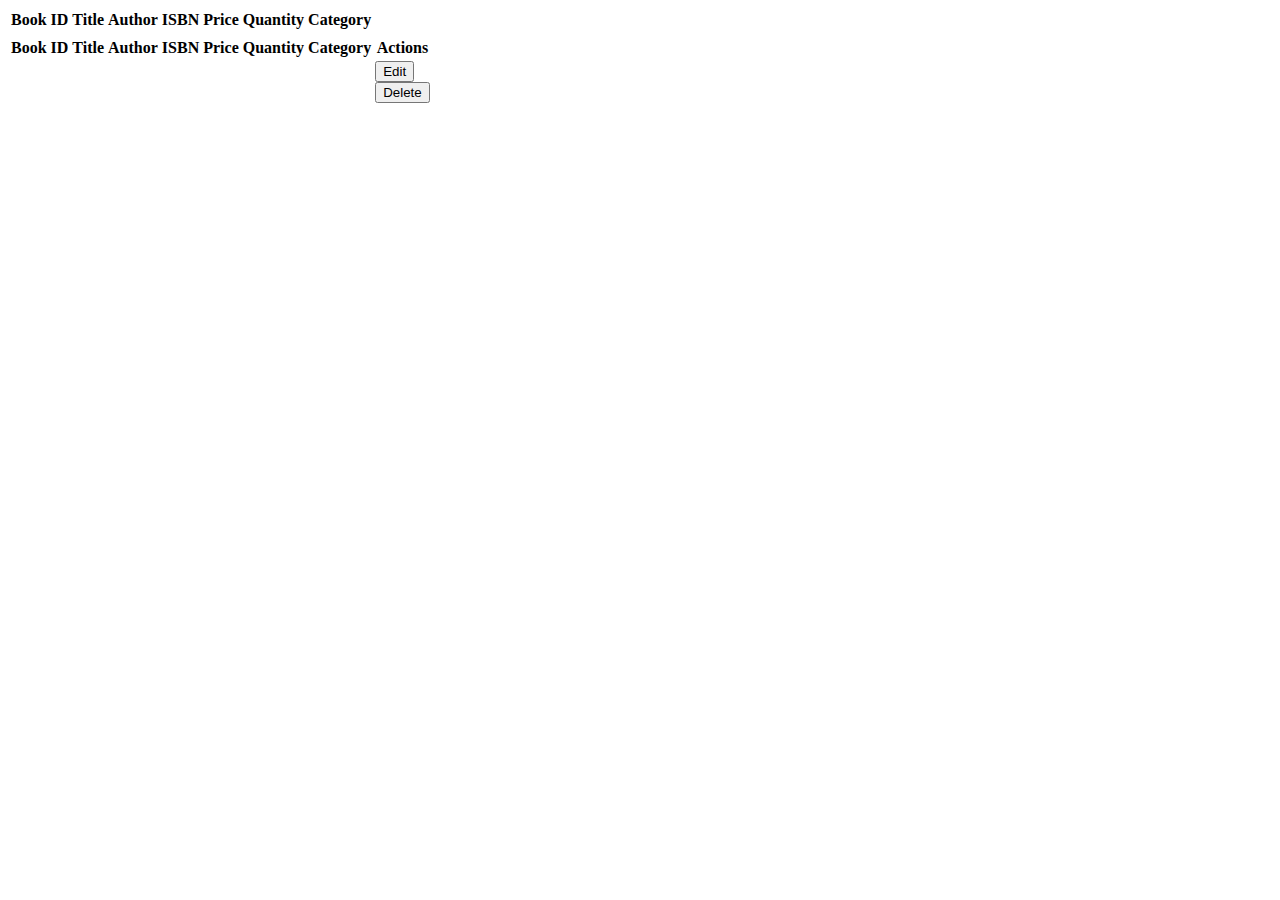
<file: Magic_Of_Books/Bookstore/src/main/resources/templates/admin/books.html>
<!DOCTYPE html>
<html lang="en" xmlns:th="http://www.thymeleaf.org">
<head th:replace="admin/fragments/common :: head(~{::title}, ~{}, ${_csrf})">
    <title>Books</title>
</head>
<body>
<th:block th:replace="admin/fragments/common :: main('books', ~{::main})">
    <main class="col-md-9 ml-sm-auto col-lg-10 px-4" role="main">
        <div class="table-responsive pt-3 pb-2" sec:authorize="hasRole('ADMIN')">
            <table class="table table-hover table-sm">
                <thead>
                <tr>
                    <th>Book ID</th>
                    <th>Title</th>
                    <th>Author</th>
                    <th>ISBN</th>
                    <th>Price</th>
                    <th>Quantity</th>
                    <th>Category</th>
                </tr>
                </thead>
                <tbody>
                <tr th:each="book : ${books}">
                    <td th:text="${book.id}"></td>
                    <td th:text="${book.title}"></td>
                    <td th:text="${book.author}"></td>
                    <td th:text="${book.isbn}"></td>
                    <td th:text="${book.price}"></td>
                    <td th:text="${book.quantity}"></td>
                    <td th:text="${book.category}"></td>
                </tr>
                </tbody>
            </table>
        </div>
        <div class="table-responsive" sec:authorize="hasRole('SUPER_ADMIN')">
            <table class="table table-hover table-sm">
                <thead>
                <tr>
                    <th>Book ID</th>
                    <th>Title</th>
                    <th>Author</th>
                    <th>ISBN</th>
                    <th>Price</th>
                    <th>Quantity</th>
                    <th>Category</th>
                    <th>Actions</th>
                </tr>
                </thead>
                <tbody>
                <tr th:each="book : ${books}">
                    <td th:text="${book.id}"></td>
                    <td th:text="${book.title}"></td>
                    <td th:text="${book.author}"></td>
                    <td th:text="${book.isbn}"></td>
                    <td th:text="${book.price}"></td>
                    <td th:text="${book.quantity}"></td>
                    <td th:text="${book.category}"></td>
                    <td>
                        <form action="#" class="d-inline" method="post"
                              th:action="@{/admin/books/edit}">
                            <input name="id" th:value="${book.id}" type="hidden"/>
                            <button class="btn btn-sm btn-outline-primary my-2 my-sm-0" type="submit">Edit</button>
                        </form>
                        <form action="#" class="d-inline" method="post"
                              th:action="@{/admin/books/delete}">
                            <input name="id" th:value="${book.id}" type="hidden"/>
                            <button class="btn btn-sm btn-outline-primary my-2 my-sm-0" type="submit">Delete</button>
                        </form>
                    </td>
                </tr>
                </tbody>
            </table>
        </div>
    </main>
</th:block>
<th:block th:replace="admin/fragments/common :: scripts"/>
</body>
</html>
</file>
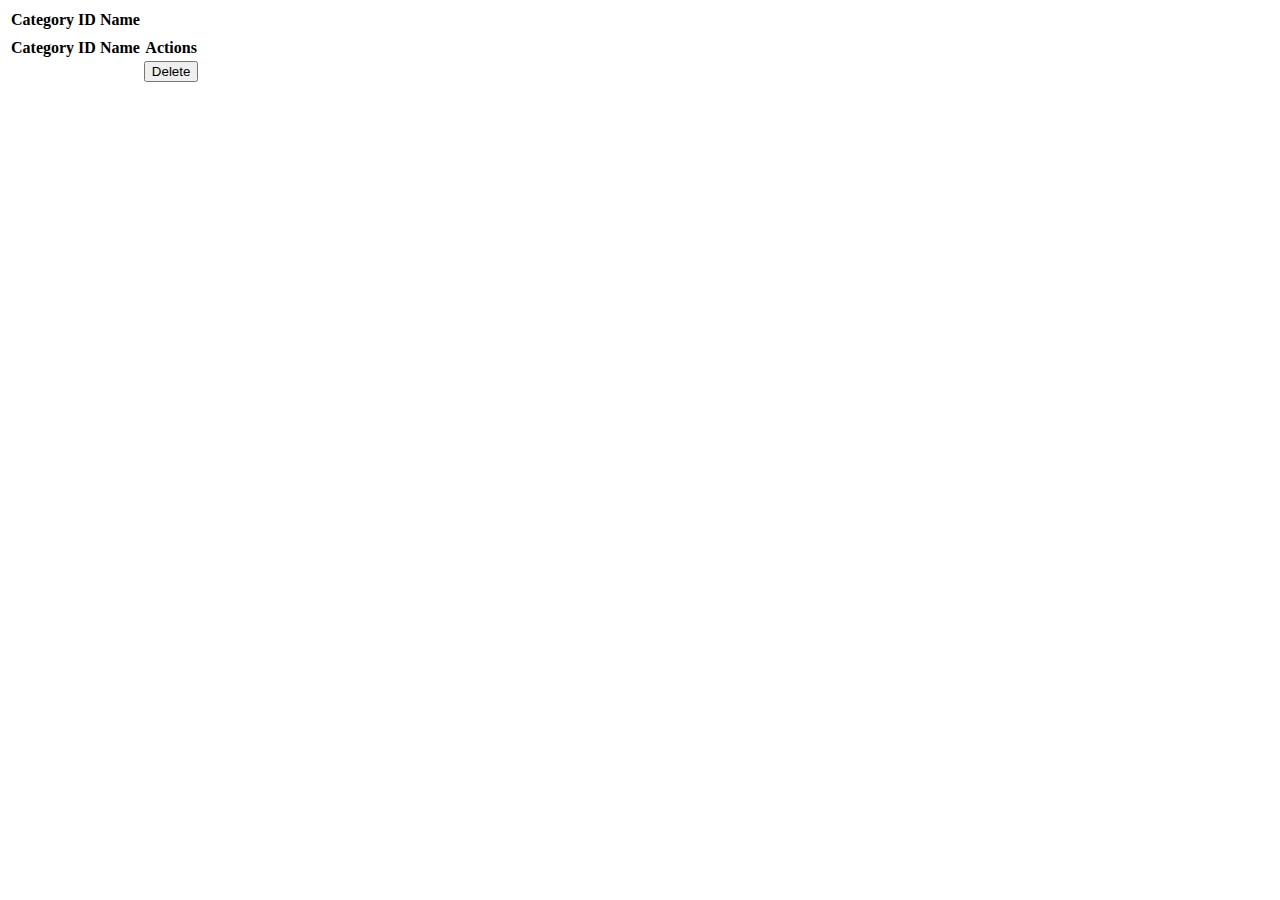
<file: Magic_Of_Books/Bookstore/src/main/resources/templates/admin/categories.html>
<!DOCTYPE html>
<html lang="en" xmlns:th="http://www.thymeleaf.org">
<head th:replace="admin/fragments/common :: head(~{::title}, ~{}, ${_csrf})">
    <title>Categories</title>
</head>
<body>
<th:block th:replace="admin/fragments/common :: main('categories', ~{::main})">
    <main class="col-md-9 ml-sm-auto col-lg-10 px-4" role="main">
        <div class="table-responsive pt-3 pb-2" sec:authorize="hasRole('ADMIN')">
            <table class="table table-hover table-sm">
                <thead>
                <tr>
                    <th>Category ID</th>
                    <th>Name</th>
                </tr>
                </thead>
                <tbody>
                <tr th:each="category : ${categories}">
                    <td th:text="${category.id}"></td>
                    <td th:text="${category.name}"></td>
                </tr>
                </tbody>
            </table>
        </div>
        <div class="table-responsive" sec:authorize="hasRole('SUPER_ADMIN')">
            <table class="table table-hover table-sm">
                <thead>
                <tr>
                    <th>Category ID</th>
                    <th>Name</th>
                    <th>Actions</th>
                </tr>
                </thead>
                <tbody>
                <tr th:each="category : ${categories}">
                    <td th:text="${category.id}"></td>
                    <td th:text="${category.name}"></td>
                    <td>
                        <form action="#" method="post"
                              th:action="@{/admin/categories/delete}">
                            <input name="id" th:value="${category.id}" type="hidden"/>
                            <button class="btn btn-sm btn-outline-primary my-2 my-sm-0" type="submit">Delete</button>
                        </form>
                    </td>
                </tr>
                </tbody>
            </table>
        </div>
    </main>
</th:block>
<th:block th:replace="admin/fragments/common :: scripts"/>
</body>
</html>
</file>
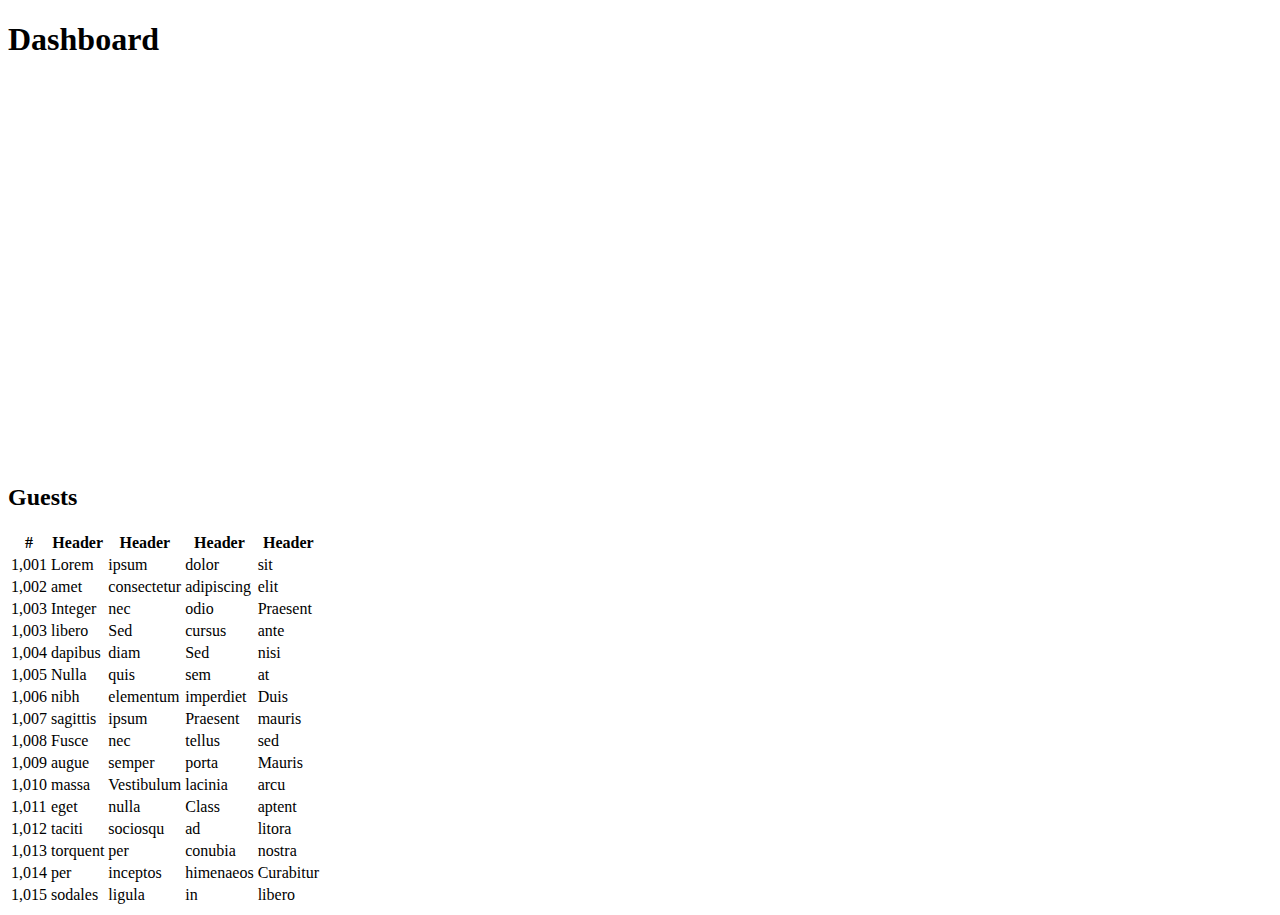
<file: Magic_Of_Books/Bookstore/src/main/resources/templates/admin/dashboard.html>
<!DOCTYPE html>
<html lang="en" xmlns:th="http://www.thymeleaf.org">
<head th:replace="admin/fragments/common :: head(~{::title}, ~{}, ${_csrf})">
    <title>Dashboard</title>
</head>
<body>
<th:block th:replace="admin/fragments/common :: main('dashboard', ~{::main})">
    <main class="col-md-9 ml-sm-auto col-lg-10 px-4" role="main">
        <div class="d-flex justify-content-between flex-wrap flex-md-nowrap align-items-center pt-3 pb-2 mb-3 border-bottom">
            <h1 class="h2">Dashboard</h1>
        </div>
        <canvas class="my-4 w-100" height="380" id="myChart" width="900"></canvas>
        <h2>Guests</h2>
        <div class="table-responsive">
            <table class="table table-striped table-sm">
                <thead>
                <tr>
                    <th>#</th>
                    <th>Header</th>
                    <th>Header</th>
                    <th>Header</th>
                    <th>Header</th>
                </tr>
                </thead>
                <tbody>
                <tr>
                    <td>1,001</td>
                    <td>Lorem</td>
                    <td>ipsum</td>
                    <td>dolor</td>
                    <td>sit</td>
                </tr>
                <tr>
                    <td>1,002</td>
                    <td>amet</td>
                    <td>consectetur</td>
                    <td>adipiscing</td>
                    <td>elit</td>
                </tr>
                <tr>
                    <td>1,003</td>
                    <td>Integer</td>
                    <td>nec</td>
                    <td>odio</td>
                    <td>Praesent</td>
                </tr>
                <tr>
                    <td>1,003</td>
                    <td>libero</td>
                    <td>Sed</td>
                    <td>cursus</td>
                    <td>ante</td>
                </tr>
                <tr>
                    <td>1,004</td>
                    <td>dapibus</td>
                    <td>diam</td>
                    <td>Sed</td>
                    <td>nisi</td>
                </tr>
                <tr>
                    <td>1,005</td>
                    <td>Nulla</td>
                    <td>quis</td>
                    <td>sem</td>
                    <td>at</td>
                </tr>
                <tr>
                    <td>1,006</td>
                    <td>nibh</td>
                    <td>elementum</td>
                    <td>imperdiet</td>
                    <td>Duis</td>
                </tr>
                <tr>
                    <td>1,007</td>
                    <td>sagittis</td>
                    <td>ipsum</td>
                    <td>Praesent</td>
                    <td>mauris</td>
                </tr>
                <tr>
                    <td>1,008</td>
                    <td>Fusce</td>
                    <td>nec</td>
                    <td>tellus</td>
                    <td>sed</td>
                </tr>
                <tr>
                    <td>1,009</td>
                    <td>augue</td>
                    <td>semper</td>
                    <td>porta</td>
                    <td>Mauris</td>
                </tr>
                <tr>
                    <td>1,010</td>
                    <td>massa</td>
                    <td>Vestibulum</td>
                    <td>lacinia</td>
                    <td>arcu</td>
                </tr>
                <tr>
                    <td>1,011</td>
                    <td>eget</td>
                    <td>nulla</td>
                    <td>Class</td>
                    <td>aptent</td>
                </tr>
                <tr>
                    <td>1,012</td>
                    <td>taciti</td>
                    <td>sociosqu</td>
                    <td>ad</td>
                    <td>litora</td>
                </tr>
                <tr>
                    <td>1,013</td>
                    <td>torquent</td>
                    <td>per</td>
                    <td>conubia</td>
                    <td>nostra</td>
                </tr>
                <tr>
                    <td>1,014</td>
                    <td>per</td>
                    <td>inceptos</td>
                    <td>himenaeos</td>
                    <td>Curabitur</td>
                </tr>
                <tr>
                    <td>1,015</td>
                    <td>sodales</td>
                    <td>ligula</td>
                    <td>in</td>
                    <td>libero</td>
                </tr>
                </tbody>
            </table>
        </div>
    </main>
</th:block>
<th:block th:replace="admin/fragments/common :: scripts"/>
<script th:src="@{/webjars/chartjs/Chart.min.js}" type="text/javascript"></script>
<script th:src="@{/js/admin/dashboard.js}" type="text/javascript"></script>
</body>
</html>
</file>
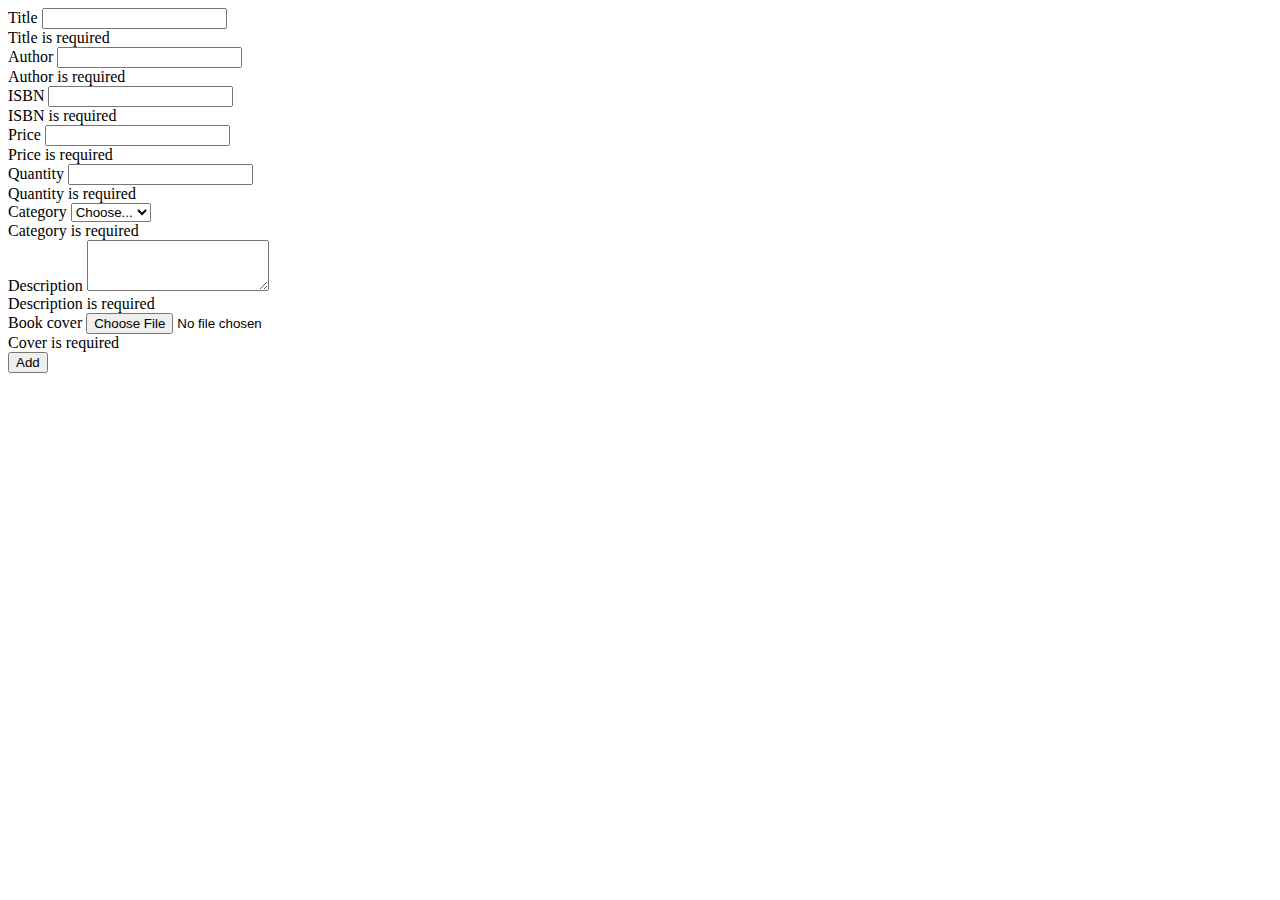
<file: Magic_Of_Books/Bookstore/src/main/resources/templates/admin/new_book.html>
<!DOCTYPE html>
<html lang="en" xmlns:th="http://www.thymeleaf.org">
<head th:replace="admin/fragments/common :: head(~{::title}, ~{}, ${_csrf})">
    <title>New Book</title>
</head>
<body>
<th:block th:replace="admin/fragments/common :: main('', ~{::main})">
    <main class="col-md-9 ml-sm-auto col-lg-10 px-0" role="main">
        <div class="container my-3">
            <form action="#" class="needs-validation" enctype="multipart/form-data" method="post" novalidate
                  th:action="@{/admin/new-book/add}"
                  th:object="${bookForm}">
                <div class="row">
                    <div class="col-md-6 offset-md-3 mb-3">
                        <label th:for="${#ids.next('title')}">Title</label>
                        <input class="form-control" placeholder="" required th:field="*{title}" type="text">
                        <div class="invalid-feedback">
                            Title is required
                        </div>
                        <div class="server-invalid-feedback"
                             th:errors="*{title}" th:if="${#fields.hasErrors('title')}">
                        </div>
                    </div>
                    <div class="col-md-6 offset-md-3 mb-3">
                        <label th:for="${#ids.next('author')}">Author</label>
                        <input class="form-control" placeholder="" required th:field="*{author}" type="text">
                        <div class="invalid-feedback">
                            Author is required
                        </div>
                        <div class="server-invalid-feedback"
                             th:errors="*{author}" th:if="${#fields.hasErrors('author')}">
                        </div>
                    </div>
                    <div class="col-md-6 offset-md-3 mb-3">
                        <label th:for="${#ids.next('isbn')}">ISBN</label>
                        <input class="form-control" placeholder="" required th:field="*{isbn}" type="text">
                        <div class="invalid-feedback">
                            ISBN is required
                        </div>
                        <div class="server-invalid-feedback"
                             th:errors="*{isbn}" th:if="${#fields.hasErrors('isbn')}">
                        </div>
                    </div>
                    <div class="col-md-6 offset-md-3 mb-3">
                        <label th:for="${#ids.next('price')}">Price</label>
                        <input class="form-control" placeholder="" required th:field="*{price}" type="text">
                        <div class="invalid-feedback">
                            Price is required
                        </div>
                        <div class="server-invalid-feedback"
                             th:errors="*{price}" th:if="${#fields.hasErrors('price')}">
                        </div>
                    </div>
                    <div class="col-md-6 offset-md-3 mb-3">
                        <label th:for="${#ids.next('quantity')}">Quantity</label>
                        <input class="form-control" placeholder="" required th:field="*{quantity}" type="text">
                        <div class="invalid-feedback">
                            Quantity is required
                        </div>
                        <div class="server-invalid-feedback"
                             th:errors="*{quantity}" th:if="${#fields.hasErrors('quantity')}">
                        </div>
                    </div>
                    <div class="col-md-6 offset-md-3 mb-3">
                        <label th:for="${#ids.next('category')}">Category</label>
                        <select class="form-control" required th:field="*{category}">
                            <option selected value="">Choose...</option>
                            <option th:each="category : ${categories}"
                                    th:text="${category.name}"
                                    th:value="${category.name}"></option>
                        </select>
                        <div class="invalid-feedback">
                            Category is required
                        </div>
                        <div class="server-invalid-feedback"
                             th:errors="*{category}" th:if="${#fields.hasErrors('category')}">
                        </div>
                    </div>
                    <div class="col-md-6 offset-md-3 mb-3">
                        <label th:for="${#ids.next('description')}">Description</label>
                        <textarea class="form-control" required rows="3" th:field="*{description}"></textarea>
                        <div class="invalid-feedback">
                            Description is required
                        </div>
                        <div class="server-invalid-feedback"
                             th:errors="*{description}" th:if="${#fields.hasErrors('description')}">
                        </div>
                    </div>
                    <div class="col-md-6 offset-md-3 mb-3">
                        <label th:for="${#ids.next('cover')}">Book cover</label>
                        <input class="form-control-file" required th:field="*{cover}" type="file">
                        <div class="invalid-feedback">
                            Cover is required
                        </div>
                        <div class="server-invalid-feedback"
                             th:errors="*{cover}" th:if="${#fields.hasErrors('cover')}">
                        </div>
                    </div>
                    <div class="col-md-6 offset-md-3 mb-3">
                        <button class="btn btn-primary float-right" type="submit">Add</button>
                    </div>
                </div>
            </form>
        </div>
    </main>
</th:block>
<th:block th:replace="admin/fragments/common :: scripts"/>
</body>
</html>
</file>
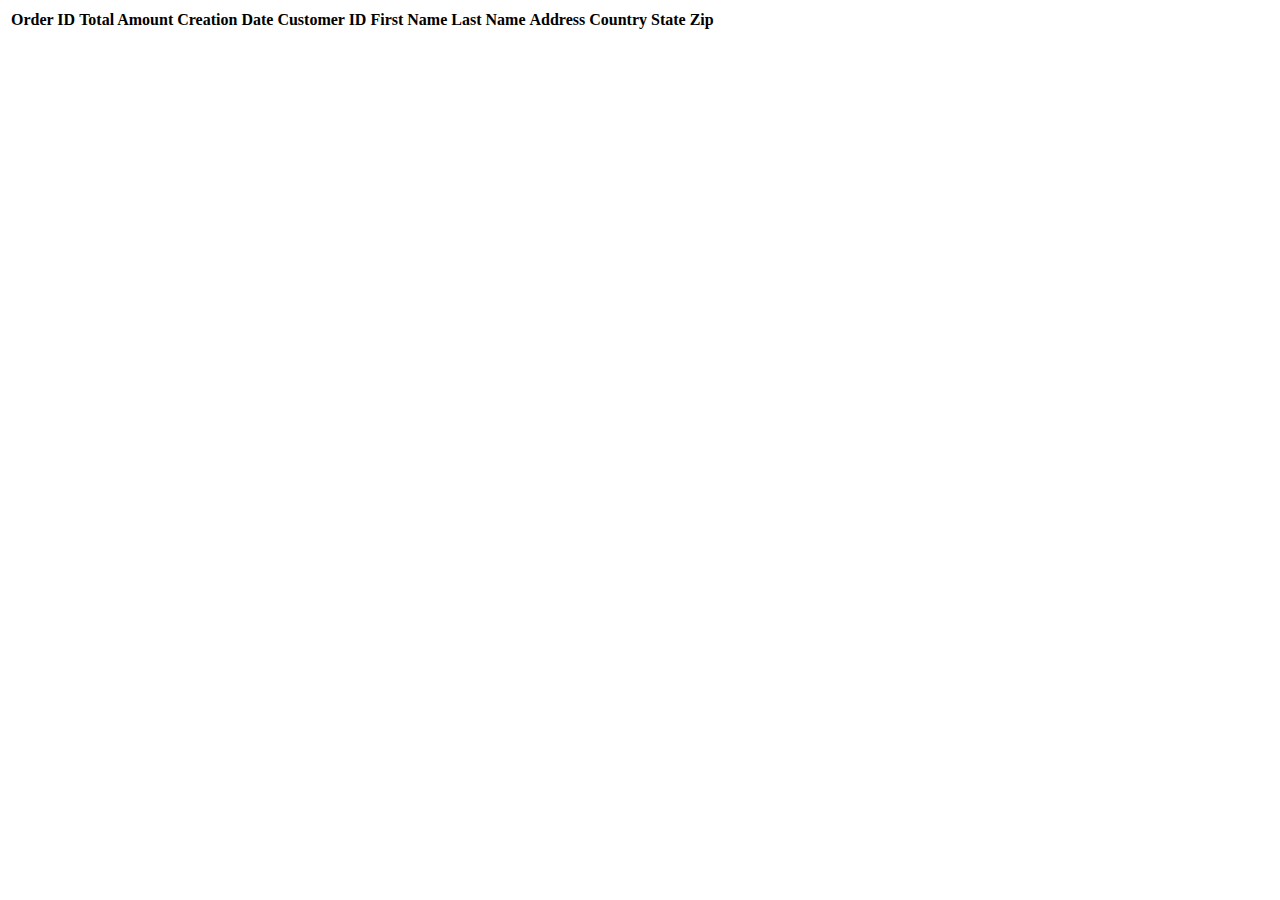
<file: Magic_Of_Books/Bookstore/src/main/resources/templates/admin/orders.html>
<!DOCTYPE html>
<html lang="en" xmlns:th="http://www.thymeleaf.org">
<head th:replace="admin/fragments/common :: head(~{::title}, ~{}, ${_csrf})">
    <title>Orders</title>
</head>
<body>
<th:block th:replace="admin/fragments/common :: main('orders', ~{::main})">
    <main class="col-md-9 ml-sm-auto col-lg-10 px-4" role="main">
        <div class="table-responsive pt-3 pb-2">
            <table class="table table-hover table-sm">
                <thead>
                <tr>
                    <th>Order ID</th>
                    <th>Total Amount</th>
                    <th>Creation Date</th>
                    <th>Customer ID</th>
                    <th>First Name</th>
                    <th>Last Name</th>
                    <th>Address</th>
                    <th>Country</th>
                    <th>State</th>
                    <th>Zip</th>
                </tr>
                </thead>
                <tbody>
                <tr th:each="order : ${orders}">
                    <td th:text="${order.id}"></td>
                    <td th:text="${'$' + order.totalAmount}"></td>
                    <td th:text="${#dates.format(order.creationDate, 'dd-MM-yyyy HH:mm')}"></td>
                    <td th:text="${order.customer.id}"></td>
                    <td th:text="${order.customer.firstName}"></td>
                    <td th:text="${order.customer.lastName}"></td>
                    <td th:text="${order.customer.address}"></td>
                    <td th:text="${order.customer.country}"></td>
                    <td th:text="${order.customer.state}"></td>
                    <td th:text="${order.customer.zip}"></td>
                </tr>
                </tbody>
            </table>
        </div>
    </main>
</th:block>
<th:block th:replace="admin/fragments/common :: scripts"/>
</body>
</html>
</file>
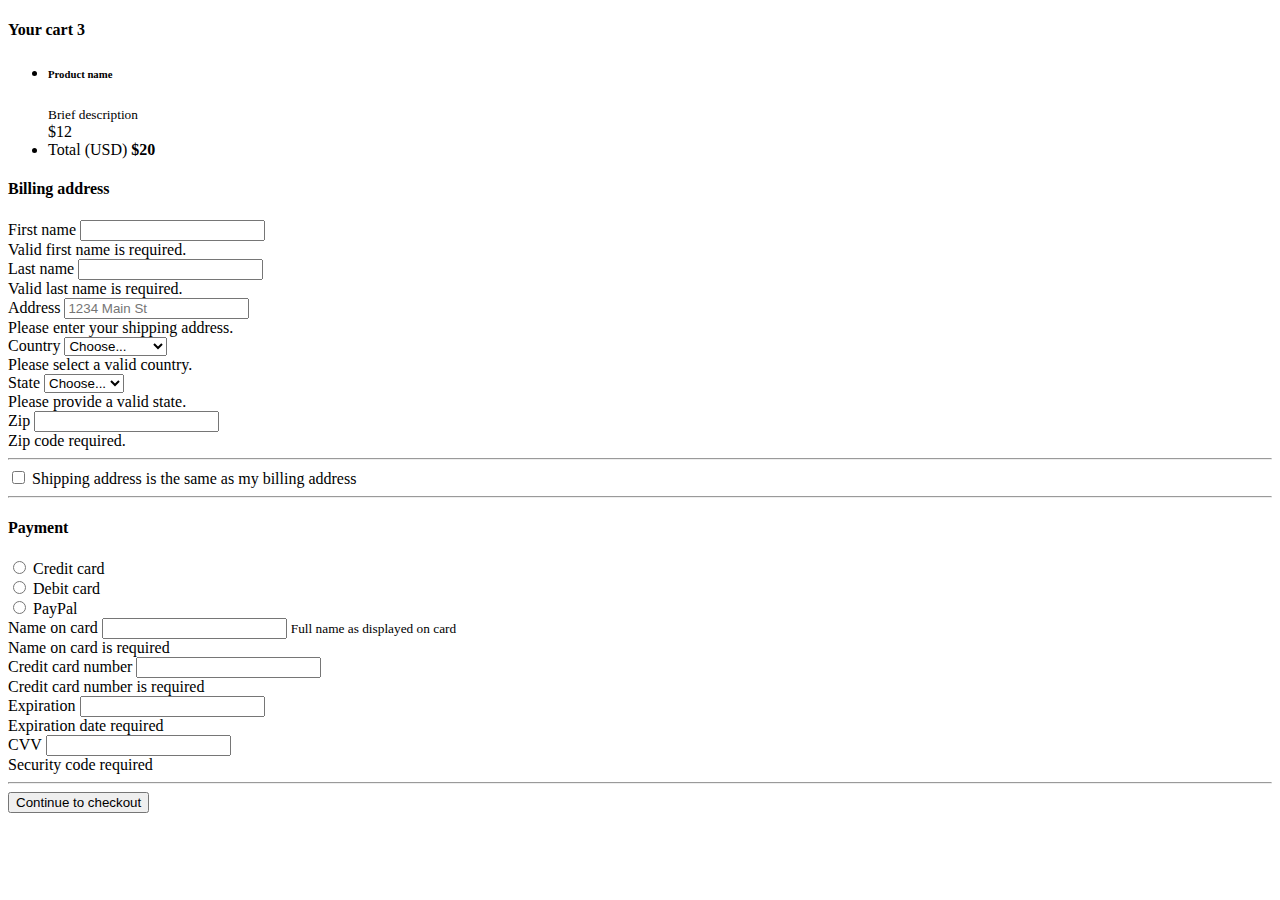
<file: Magic_Of_Books/Bookstore/src/main/resources/templates/user/checkout.html>
<!DOCTYPE html>
<html lang="en" xmlns:th="http://www.thymeleaf.org">
<head th:replace="user/fragments/common :: head(~{::title}, ~{}, ${_csrf})">
    <title>Checkout</title>
</head>
<body>
<th:block th:replace="user/fragments/common :: main(${categories}, ~{::main})">
    <main class="container" role="main">
        <div class="row mt-4">
            <div class="col-md-4 order-md-2 mb-4">
                <h4 class="d-flex justify-content-between align-items-center mb-3">
                    <span class="text-muted">Your cart</span>
                    <span class="badge badge-secondary badge-pill" th:text="${cart.itemsNumber}">3</span>
                </h4>
                <ul class="list-group mb-3">
                    <li class="list-group-item d-flex justify-content-between lh-condensed"
                        th:each="item : ${cart.items}">
                        <div>
                            <h6 class="my-0" th:text="${item.book.title}">Product name</h6>
                            <small class="text-muted" th:text="${'by ' + item.book.author}">Brief description</small>
                        </div>
                        <span class="text-muted" th:text="${'$' + item.totalPrice}">$12</span>
                    </li>
                    <li class="list-group-item d-flex justify-content-between">
                        <span>Total (USD)</span>
                        <strong th:text="${'$' + cart.totalPrice}">$20</strong>
                    </li>
                </ul>
            </div>
            <div class="col-md-8 order-md-1 mb-4">
                <h4 class="mb-3">Billing address</h4>
                <form action="#" class="needs-validation" method="post" novalidate th:action="@{/pay}"
                      th:object="${billingForm}">
                    <div class="row">
                        <div class="col-md-6 mb-3">
                            <label th:for="${#ids.next('firstName')}">First name</label>
                            <input class="form-control" placeholder="" required
                                   th:field="*{firstName}"
                                   type="text">
                            <div class="invalid-feedback">
                                Valid first name is required.
                            </div>
                            <div class="server-invalid-feedback"
                                 th:errors="*{firstName}" th:if="${#fields.hasErrors('firstName')}">
                            </div>
                        </div>
                        <div class="col-md-6 mb-3">
                            <label th:for="${#ids.next('lastName')}">Last name</label>
                            <input class="form-control" placeholder="" required
                                   th:field="*{lastName}"
                                   type="text">
                            <div class="invalid-feedback">
                                Valid last name is required.
                            </div>
                            <div class="server-invalid-feedback"
                                 th:errors="*{lastName}" th:if="${#fields.hasErrors('lastName')}">
                            </div>
                        </div>
                    </div>

                    <div class="mb-3">
                        <label th:for="${#ids.next('address')}">Address</label>
                        <input class="form-control" placeholder="1234 Main St" required
                               th:field="*{address}"
                               type="text">
                        <div class="invalid-feedback">
                            Please enter your shipping address.
                        </div>
                        <div class="server-invalid-feedback"
                             th:errors="*{address}" th:if="${#fields.hasErrors('address')}">
                        </div>
                    </div>

                    <div class="row">
                        <div class="col-md-5 mb-3">
                            <label th:for="${#ids.next('country')}">Country</label>
                            <select class="custom-select d-block w-100" required
                                    th:field="*{country}">
                                <option value="">Choose...</option>
                                <option value="United States">United States</option>
                            </select>
                            <div class="invalid-feedback">
                                Please select a valid country.
                            </div>
                        </div>
                        <div class="col-md-4 mb-3">
                            <label th:for="${#ids.next('state')}">State</label>
                            <select class="custom-select d-block w-100" required
                                    th:field="*{state}">
                                <option value="">Choose...</option>
                                <option value="California">California</option>
                            </select>
                            <div class="invalid-feedback">
                                Please provide a valid state.
                            </div>
                        </div>
                        <div class="col-md-3 mb-3">
                            <label th:for="${#ids.next('zip')}">Zip</label>
                            <input class="form-control" placeholder="" required
                                   th:field="*{zip}"
                                   type="text">
                            <div class="invalid-feedback">
                                Zip code required.
                            </div>
                            <div class="server-invalid-feedback"
                                 th:errors="*{zip}" th:if="${#fields.hasErrors('zip')}">
                            </div>
                        </div>
                    </div>
                    <hr class="mb-4">
                    <div class="custom-control custom-checkbox">
                        <input class="custom-control-input" th:field="*{shippingAddressMatchesBillingAddress}"
                               type="checkbox">
                        <label class="custom-control-label"
                               th:for="${#ids.prev('shippingAddressMatchesBillingAddress')}">Shipping address is the
                            same as my billing address</label>
                    </div>
                    <hr class="mb-4">

                    <h4 class="mb-3">Payment</h4>

                    <div class="d-block my-3">
                        <div class="custom-control custom-radio">
                            <input class="custom-control-input" required
                                   th:field="*{paymentType}"
                                   th:value="${T(com.bookstore.web.ui.form.PaymentType).CREDIT}"
                                   type="radio" value="credit">
                            <label class="custom-control-label" th:for="${#ids.prev('paymentType')}">Credit card</label>
                        </div>
                        <div class="custom-control custom-radio">
                            <input class="custom-control-input" required
                                   th:field="*{paymentType}"
                                   th:value="${T(com.bookstore.web.ui.form.PaymentType).DEBIT}"
                                   type="radio" value="debit">
                            <label class="custom-control-label" th:for="${#ids.prev('paymentType')}">Debit card</label>
                        </div>
                        <div class="custom-control custom-radio">
                            <input class="custom-control-input" required
                                   th:field="*{paymentType}"
                                   th:value="${T(com.bookstore.web.ui.form.PaymentType).PAYPAL}"
                                   type="radio" value="paypal">
                            <label class="custom-control-label" th:for="${#ids.prev('paymentType')}">PayPal</label>
                        </div>
                    </div>
                    <div class="row">
                        <div class="col-md-6 mb-3">
                            <label th:for="${#ids.next('card.name')}">Name on card</label>
                            <input class="form-control" placeholder="" required
                                   th:field="*{card.name}"
                                   type="text">
                            <small class="text-muted">Full name as displayed on card</small>
                            <div class="invalid-feedback">
                                Name on card is required
                            </div>
                            <div class="server-invalid-feedback"
                                 th:errors="*{card.name}" th:if="${#fields.hasErrors('card.name')}">
                            </div>
                        </div>
                        <div class="col-md-6 mb-3">
                            <label th:for="${#ids.next('card.number')}">Credit card number</label>
                            <input class="form-control" placeholder="" required
                                   th:field="*{card.number}"
                                   type="text">
                            <div class="invalid-feedback">
                                Credit card number is required
                            </div>
                            <div class="server-invalid-feedback"
                                 th:errors="*{card.number}" th:if="${#fields.hasErrors('card.number')}">
                            </div>
                        </div>
                    </div>
                    <div class="row">
                        <div class="col-md-3 mb-3">
                            <label th:for="${#ids.next('card.expiration')}">Expiration</label>
                            <input class="form-control" placeholder="" required
                                   th:field="*{card.expiration}"
                                   type="text">
                            <div class="invalid-feedback">
                                Expiration date required
                            </div>
                            <div class="server-invalid-feedback"
                                 th:errors="*{card.expiration}" th:if="${#fields.hasErrors('card.expiration')}">
                            </div>
                        </div>
                        <div class="col-md-3 mb-3">
                            <label th:for="${#ids.next('card.cvv')}">CVV</label>
                            <input class="form-control" placeholder="" required
                                   th:field="*{card.cvv}"
                                   type="text">
                            <div class="invalid-feedback">
                                Security code required
                            </div>
                            <div class="server-invalid-feedback"
                                 th:errors="*{card.cvv}" th:if="${#fields.hasErrors('card.cvv')}">
                            </div>
                        </div>
                    </div>
                    <hr class="mb-4">
                    <button class="btn btn-primary btn-lg btn-block" type="submit">Continue to checkout</button>
                </form>
            </div>
        </div>
    </main>
</th:block>
<th:block th:replace="user/fragments/common :: scripts"/>
</body>
</html>
</file>
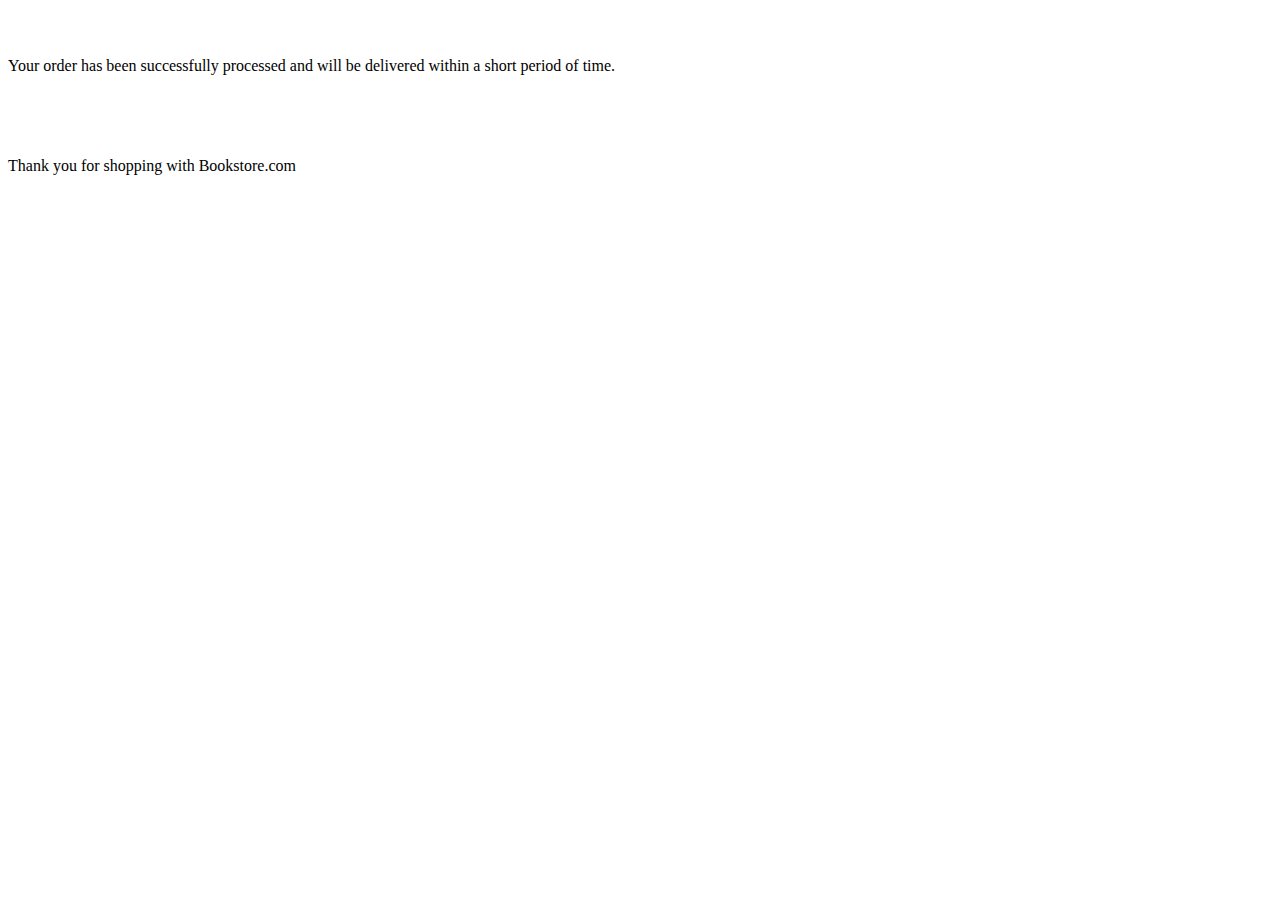
<file: Magic_Of_Books/Bookstore/src/main/resources/templates/user/goodbye.html>
<!DOCTYPE html>
<html lang="en" xmlns:th="http://www.thymeleaf.org">
<head th:replace="user/fragments/common :: head(~{::title}, ~{}, ${_csrf})">
    <title>Goodbye</title>
</head>
<body>
<th:block th:replace="user/fragments/common :: main(${categories}, ~{::main})">
    <main class="container" role="main">
        <div class="row">
            <div class="col-12" style="height: 100px; line-height: 100px">
                <p class="text-center">Your order has been successfully processed and will be delivered within a short
                    period of time. <br/> Thank you for shopping with Bookstore.com</p>
            </div>
        </div>
    </main>
</th:block>
<th:block th:replace="user/fragments/common :: scripts"/>
</body>
</html>
</file>
